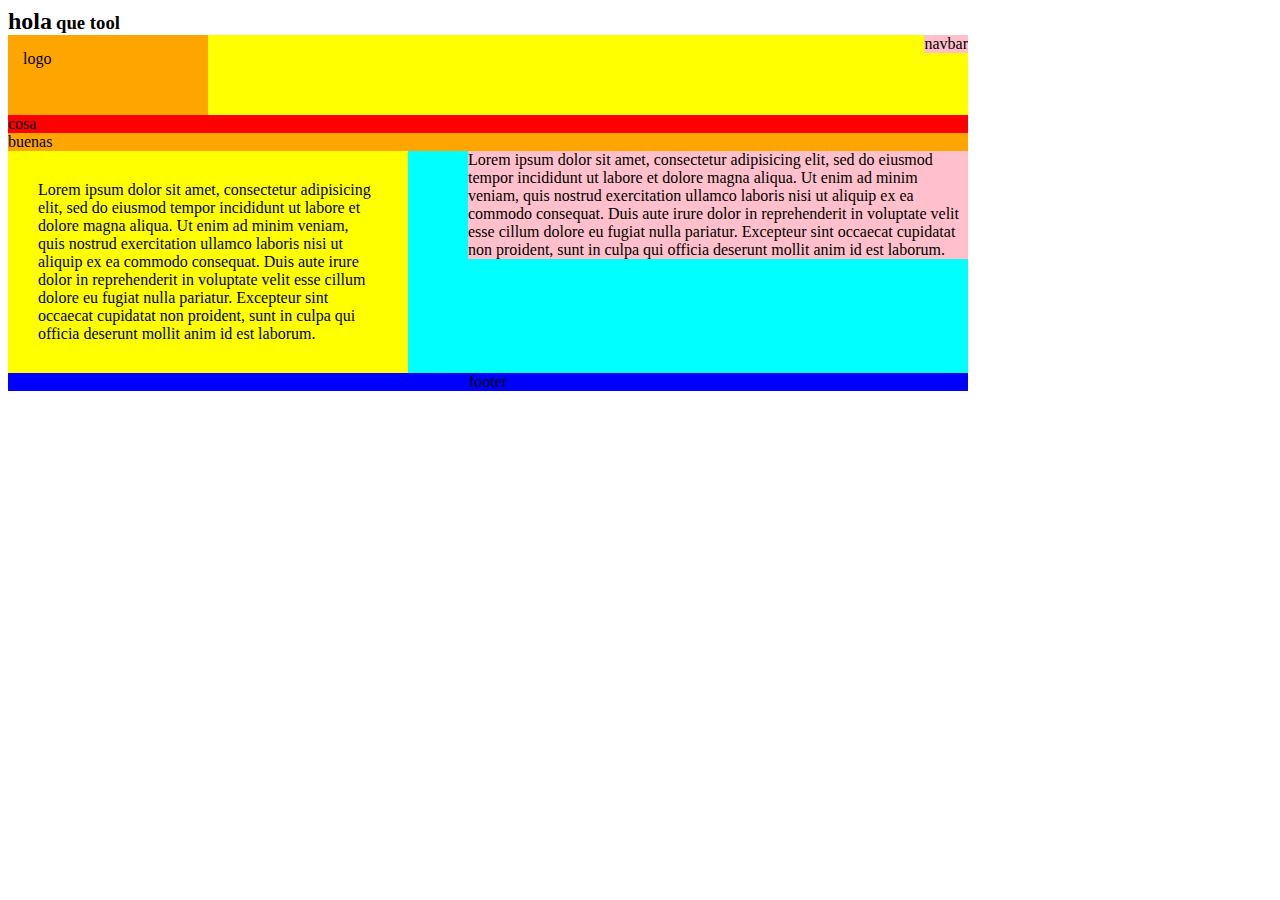
<file: 20.03.2019_bloques/index.html>
<!DOCTYPE html>
<html lang="en" dir="ltr">
  <head>
    <meta charset="utf-8">
    <link rel="stylesheet" href="style.css">
    <title></title>
  </head>
  <body>
    <h2>hola</h2>
    <h3>que tool</h3>

    <div class="container">
      <header class="menu">
        <section class="logo">logo </section>
        <nav class="navbar">navbar</nav>
        <article class="cosa">cosa</article>
      </header>

    </div>
    <div class="container2">
      <header class="barraarriba">buenas</header>
      <section class="contenedor-columnas">
        <article class="columnauna">Lorem ipsum dolor sit amet, consectetur adipisicing elit, sed do eiusmod tempor incididunt ut labore et dolore magna aliqua. Ut enim ad minim veniam, quis nostrud exercitation ullamco laboris nisi ut aliquip ex ea commodo consequat. Duis aute irure dolor in reprehenderit in voluptate velit esse cillum dolore eu fugiat nulla pariatur. Excepteur sint occaecat cupidatat non proident, sunt in culpa qui officia deserunt mollit anim id est laborum.  </article>
        <article class="columnados">Lorem ipsum dolor sit amet, consectetur adipisicing elit, sed do eiusmod tempor incididunt ut labore et dolore magna aliqua. Ut enim ad minim veniam, quis nostrud exercitation ullamco laboris nisi ut aliquip ex ea commodo consequat. Duis aute irure dolor in reprehenderit in voluptate velit esse cillum dolore eu fugiat nulla pariatur. Excepteur sint occaecat cupidatat non proident, sunt in culpa qui officia deserunt mollit anim id est laborum.  </article>
      </section>
      <footer class="pie">footer  </footer>
    </div>

  </body>
</html>
</file>
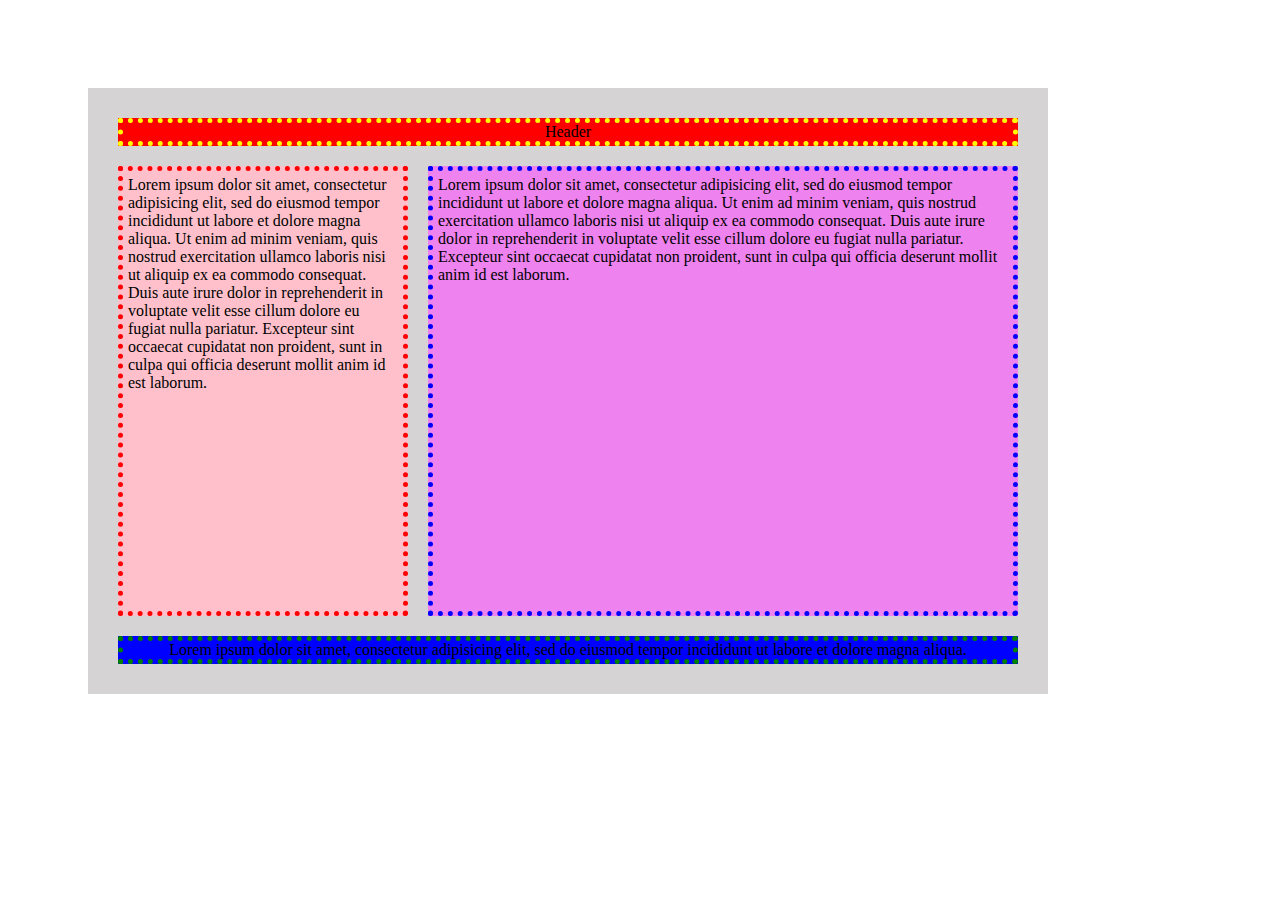
<file: 20.03.2019_bloques/practica/index.html>
<!DOCTYPE html>
<html lang="en" dir="ltr">
  <head>
    <meta charset="utf-8">
    <link rel="stylesheet" href="style.css">
    <title></title>
  </head>
  <body>
    <div class="container">
      <header class="menu">Header</header>
      <section class="seccion">
        <article class="columnauno">Lorem ipsum dolor sit amet, consectetur adipisicing elit, sed do eiusmod tempor incididunt ut labore et dolore magna aliqua. Ut enim ad minim veniam, quis nostrud exercitation ullamco laboris nisi ut aliquip ex ea commodo consequat. Duis aute irure dolor in reprehenderit in voluptate velit esse cillum dolore eu fugiat nulla pariatur. Excepteur sint occaecat cupidatat non proident, sunt in culpa qui officia deserunt mollit anim id est laborum.</article>
        <article class="columnados">Lorem ipsum dolor sit amet, consectetur adipisicing elit, sed do eiusmod tempor incididunt ut labore et dolore magna aliqua. Ut enim ad minim veniam, quis nostrud exercitation ullamco laboris nisi ut aliquip ex ea commodo consequat. Duis aute irure dolor in reprehenderit in voluptate velit esse cillum dolore eu fugiat nulla pariatur. Excepteur sint occaecat cupidatat non proident, sunt in culpa qui officia deserunt mollit anim id est laborum.</article>
      </section>
      <footer class="pie">Lorem ipsum dolor sit amet, consectetur adipisicing elit, sed do eiusmod tempor incididunt ut labore et dolore magna aliqua. </footer>
    </div>
  </body>
</html>
</file>
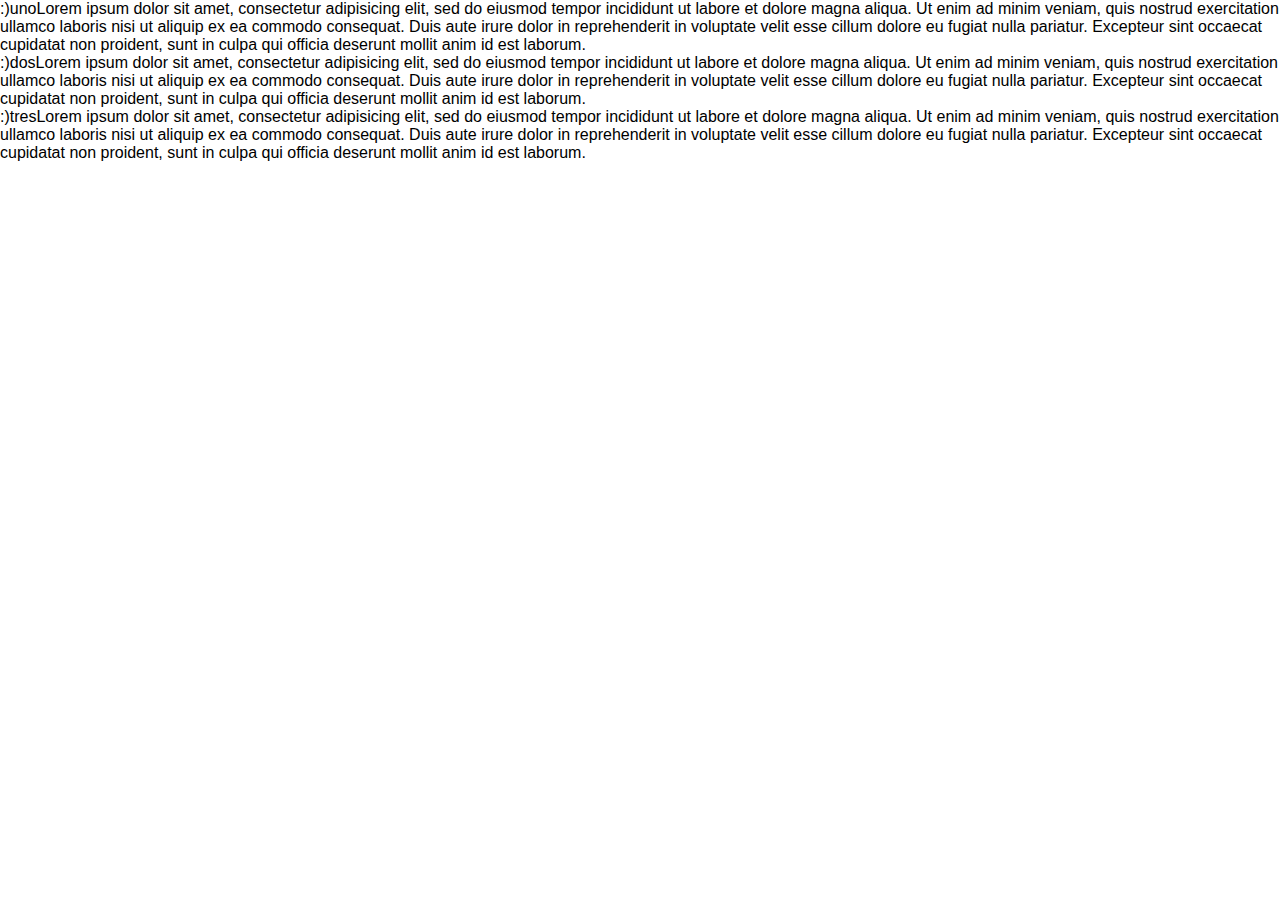
<file: 27.03.2019/navs/index.html>
<!DOCTYPE html>
<html lang="en" dir="ltr">
  <head>
    <meta charset="utf-8">
    <link rel="stylesheet" href="style/style.css">
    <title></title>
  </head>
  <body>
    <nav>
      <ul class="especial">
        <li>uno</li>
        <li>dos</li>
        <li>tres</li>
      </ul>
    </nav>

  </body>
</html>
</file>
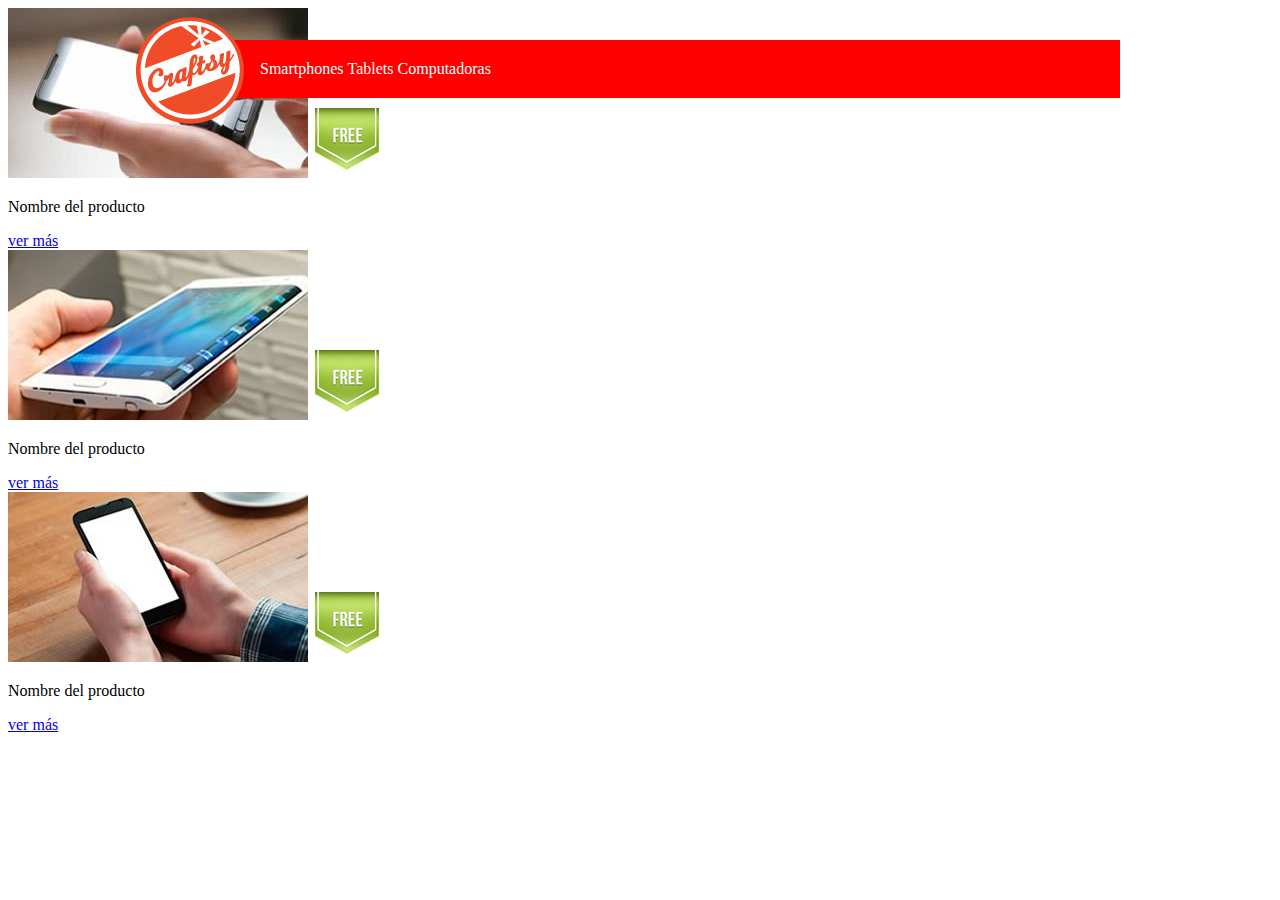
<file: 22.03.2019_posicionamiento/practica/material_craftsy/index.html>
<!DOCTYPE html>
<html>
<head>
	<meta charset="utf-8">
	<link rel="stylesheet" href="styles/styles.css">
	<title>Craftsy Website</title>
</head>

<body>
	<!-- Contenedor ppal -->
	<div class="container">
		<!-- Encabezado -->
		<header class="main-header">
			<img class="logo" src="images/logo.png" alt="logo craftsy" >
			<nav class="main-nav">
				<ul class="lista">
					<li class="lista-bloquear"><a href="#" class="lista-color">Smartphones</a></li>
					<li class="lista-bloquear"><a href="#" class="lista-color">Tablets</a></li>
					<li class="lista-bloquear"><a href="#" class="lista-color">Computadoras</a></li>
				</ul>
			</nav>
		</header>

		<!-- Contenedor de todos los  productos -->
		<section class="products-container">
			<!-- Detalle_producto -->
			<article class="product-detail">
				<img class="product-detail_image" src="images/img-phone-01.jpg" alt="imagen de producto">
				<img class="product-detail_flag" src="images/img-gratis.png" alt="">
				<p class="product-detail_name">Nombre del producto</p>
				<a class="product-detail_call-to-action" href="#">ver más</a>
			</article>
			<!-- / Detalle_producto -->

			<!-- Detalle_producto -->
			<article class="product-detail">
				<img class="product-detail_image" src="images/img-phone-02.jpg" alt="imagen de producto">
				<img class="product-detail_flag" src="images/img-gratis.png" alt="">
				<p class="product-detail_name">Nombre del producto</p>
				<a class="product-detail_call-to-action" href="#">ver más</a>
			</article>
			<!-- /Detalle_producto -->

			<!-- Detalle_producto -->
			<article class="product-detail">
				<img class="product-detail_image" src="images/img-phone-03.jpg" alt="imagen de producto">
				<img class="product-detail_flag" src="images/img-gratis.png" alt="">
				<p class="product-detail_name">Nombre del producto</p>
				<a class="product-detail_call-to-action" href="#">ver más</a>
			</article>
			<!-- /Detalle_producto -->

			<!-- Repetir más veces los 3 productos anteriores -->
		</section>
	</div>
</body>
</html>
</file>
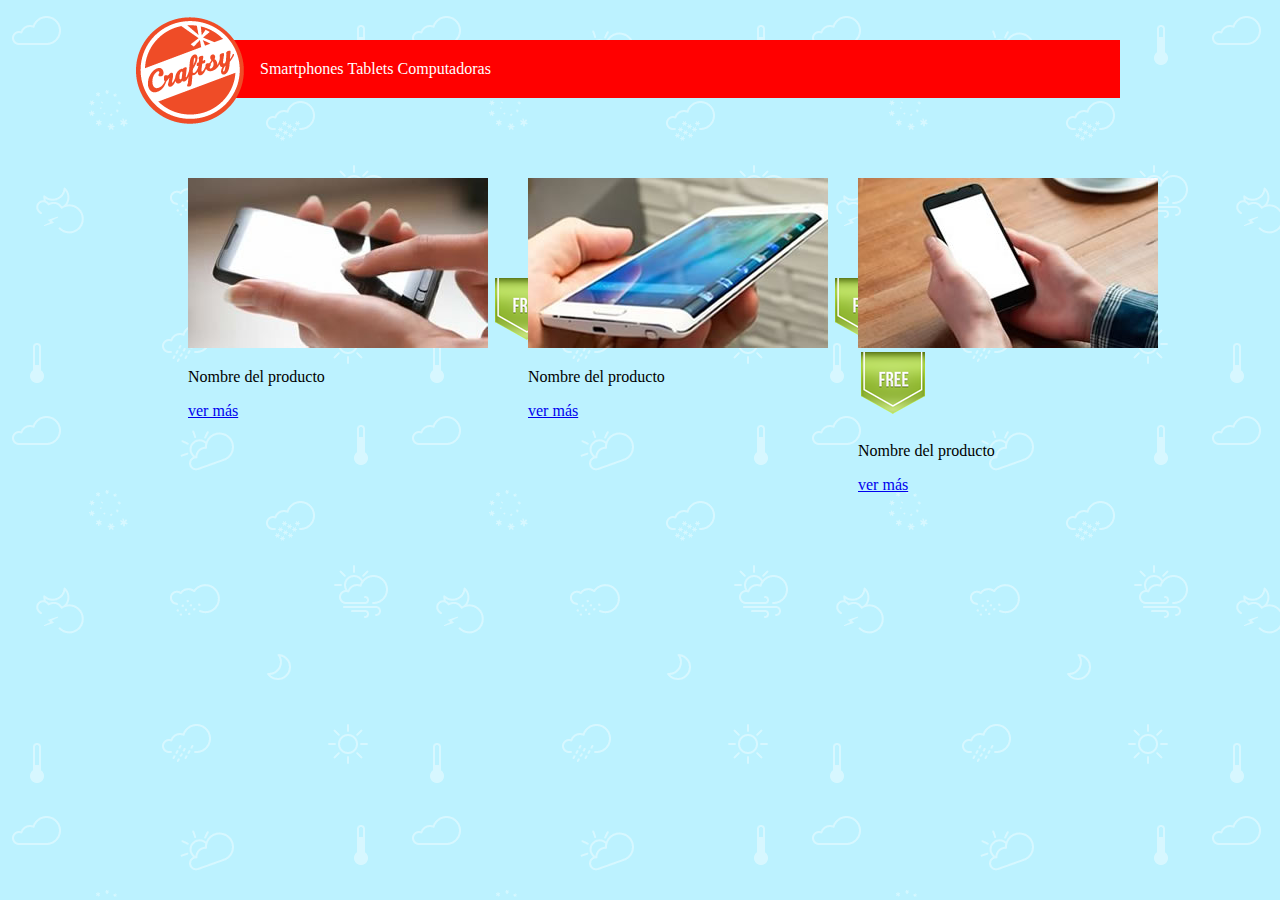
<file: 25.03.2019/revision/psocionamiento correcion/practica/material_craftsy/index.html>
<!DOCTYPE html>
<html>
<head>
	<meta charset="utf-8">
	<link rel="stylesheet" href="styles/styles.css">
	<title>Craftsy Website</title>
</head>

<body>
	<!-- Contenedor ppal -->
	<div class="container">
		<!-- Encabezado -->
		<header class="main-header">
			<img class="logo" src="images/logo.png" alt="logo craftsy" >
			<nav class="main-nav">
				<ul class="lista">
					<li><a href="#" class="lista-color">Smartphones</a></li>
					<li><a href="#" class="lista-color">Tablets</a></li>
					<li><a href="#" class="lista-color">Computadoras</a></li>
				</ul>
			</nav>
		</header>

		<!-- Contenedor de todos los  productos -->
		<section class="products-container">
			<!-- Detalle_producto -->
			<article class="product-detail">
				<img class="product-detail_image" src="images/img-phone-01.jpg" alt="imagen de producto">
				<img class="product-detail_flag" src="images/img-gratis.png" alt="">
				<p class="product-detail_name">Nombre del producto</p>
				<a class="product-detail_call-to-action" href="#">ver más</a>
			</article>
			<!-- / Detalle_producto -->

			<!-- Detalle_producto -->
			<article class="product-detail2">
				<img class="product-detail_image" src="images/img-phone-02.jpg" alt="imagen de producto">
				<img class="product-detail_flag" src="images/img-gratis.png" alt="">
				<p class="product-detail_name">Nombre del producto</p>
				<a class="product-detail_call-to-action" href="#">ver más</a>
			</article>
			<!-- /Detalle_producto -->

			<!-- Detalle_producto -->
			<article class="product-detail3">
				<img class="product-detail_image" src="images/img-phone-03.jpg" alt="imagen de producto">
				<img class="product-detail_flag" src="images/img-gratis.png" alt="">
				<p class="product-detail_name">Nombre del producto</p>
				<a class="product-detail_call-to-action" href="#">ver más</a>
			</article>
			<!-- /Detalle_producto -->

			<!-- Repetir más veces los 3 productos anteriores -->
		</section>
	</div>
</body>
</html>
</file>
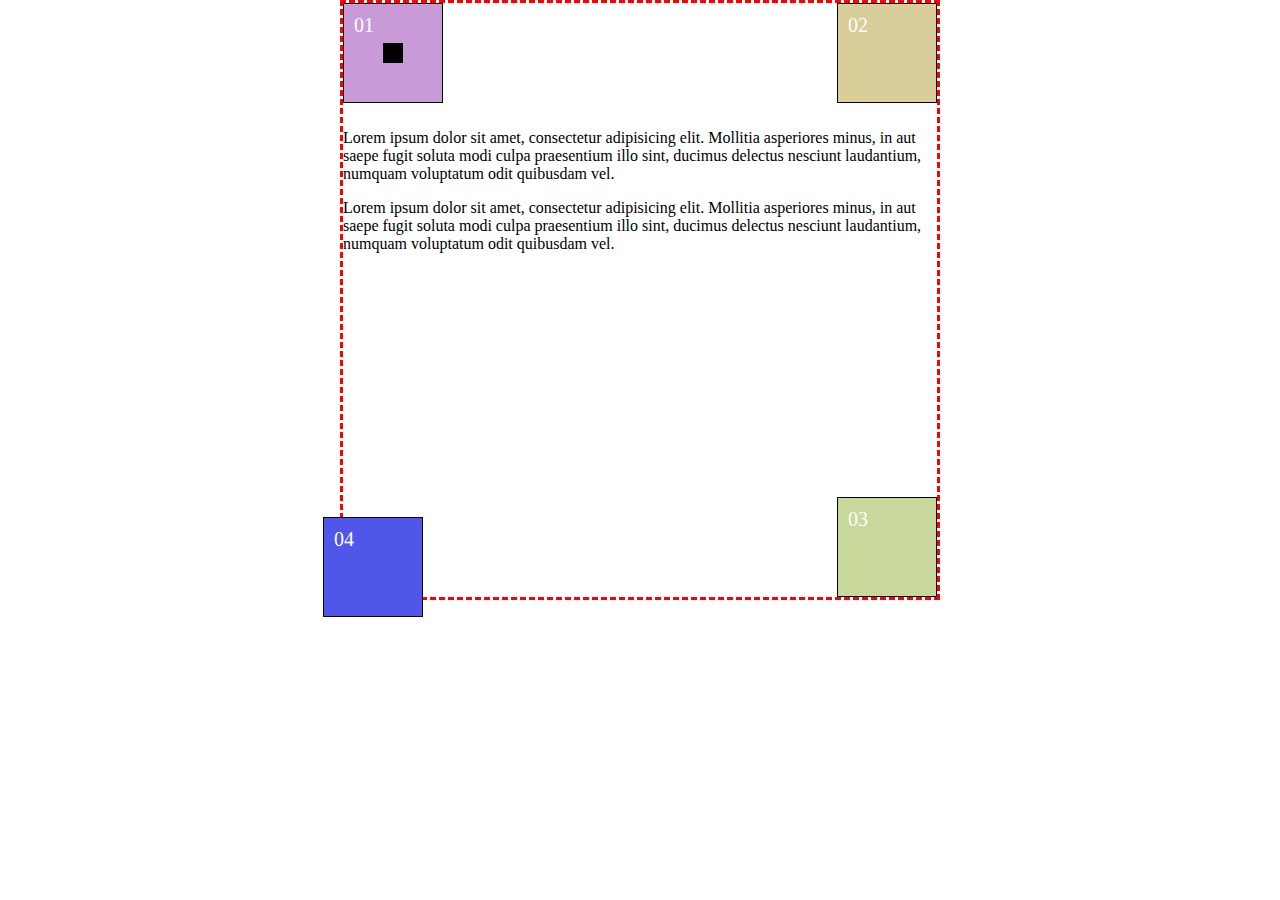
<file: 22.03.2019_posicionamiento/posicionamiento-css/absoluto.html>
<!DOCTYPE html>
<html lang="en" dir="ltr">
	<head>
		<meta charset="utf-8">
		<title>Posicionamiento Absoluto</title>
		<link rel="stylesheet" href="absoluto.css">
	</head>
	<body>
		<div class="container">
			<div class="box01">
				01
				<div class="black-box"></div>
			</div>
			<div class="box02">02</div>
			<div class="box03">03</div>
			<div class="box04">04</div>
			<p>Lorem ipsum dolor sit amet, consectetur adipisicing elit. Mollitia asperiores minus, in aut saepe fugit soluta modi culpa praesentium illo sint, ducimus delectus nesciunt laudantium, numquam voluptatum odit quibusdam vel.</p>
			<p>Lorem ipsum dolor sit amet, consectetur adipisicing elit. Mollitia asperiores minus, in aut saepe fugit soluta modi culpa praesentium illo sint, ducimus delectus nesciunt laudantium, numquam voluptatum odit quibusdam vel.</p>
		</div>
	</body>
</html>
</file>
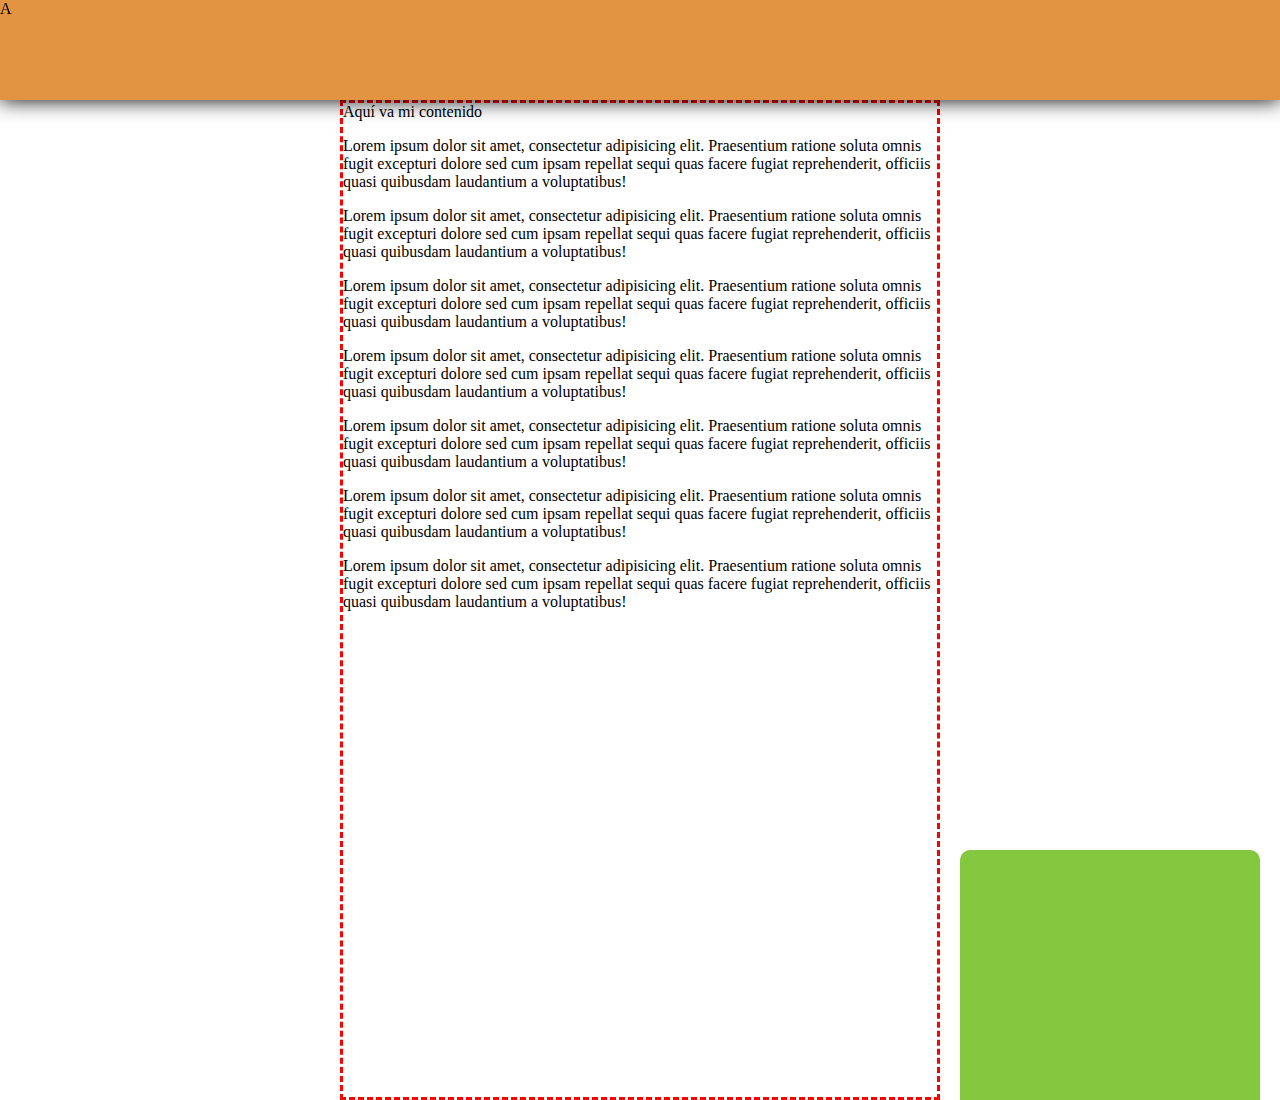
<file: 22.03.2019_posicionamiento/posicionamiento-css/fijo.html>
<!DOCTYPE html>
<html lang="en" dir="ltr">
	<head>
		<meta charset="utf-8">
		<title>Posicionamiento Fijo</title>
		<link rel="stylesheet" href="fijo.css">
	</head>
	<body>
		<header class="main-header">
			A
		</header>

		<div class="container">
			Aquí va mi contenido
			<p>Lorem ipsum dolor sit amet, consectetur adipisicing elit. Praesentium ratione soluta omnis fugit excepturi dolore sed cum ipsam repellat sequi quas facere fugiat reprehenderit, officiis quasi quibusdam laudantium a voluptatibus!</p>
			<p>Lorem ipsum dolor sit amet, consectetur adipisicing elit. Praesentium ratione soluta omnis fugit excepturi dolore sed cum ipsam repellat sequi quas facere fugiat reprehenderit, officiis quasi quibusdam laudantium a voluptatibus!</p>
			<p>Lorem ipsum dolor sit amet, consectetur adipisicing elit. Praesentium ratione soluta omnis fugit excepturi dolore sed cum ipsam repellat sequi quas facere fugiat reprehenderit, officiis quasi quibusdam laudantium a voluptatibus!</p>
			<p>Lorem ipsum dolor sit amet, consectetur adipisicing elit. Praesentium ratione soluta omnis fugit excepturi dolore sed cum ipsam repellat sequi quas facere fugiat reprehenderit, officiis quasi quibusdam laudantium a voluptatibus!</p>
			<p>Lorem ipsum dolor sit amet, consectetur adipisicing elit. Praesentium ratione soluta omnis fugit excepturi dolore sed cum ipsam repellat sequi quas facere fugiat reprehenderit, officiis quasi quibusdam laudantium a voluptatibus!</p>
			<p>Lorem ipsum dolor sit amet, consectetur adipisicing elit. Praesentium ratione soluta omnis fugit excepturi dolore sed cum ipsam repellat sequi quas facere fugiat reprehenderit, officiis quasi quibusdam laudantium a voluptatibus!</p>
			<p>Lorem ipsum dolor sit amet, consectetur adipisicing elit. Praesentium ratione soluta omnis fugit excepturi dolore sed cum ipsam repellat sequi quas facere fugiat reprehenderit, officiis quasi quibusdam laudantium a voluptatibus!</p>
		</div>

		<div class="chat-box"></div>
	</body>
</html>
</file>
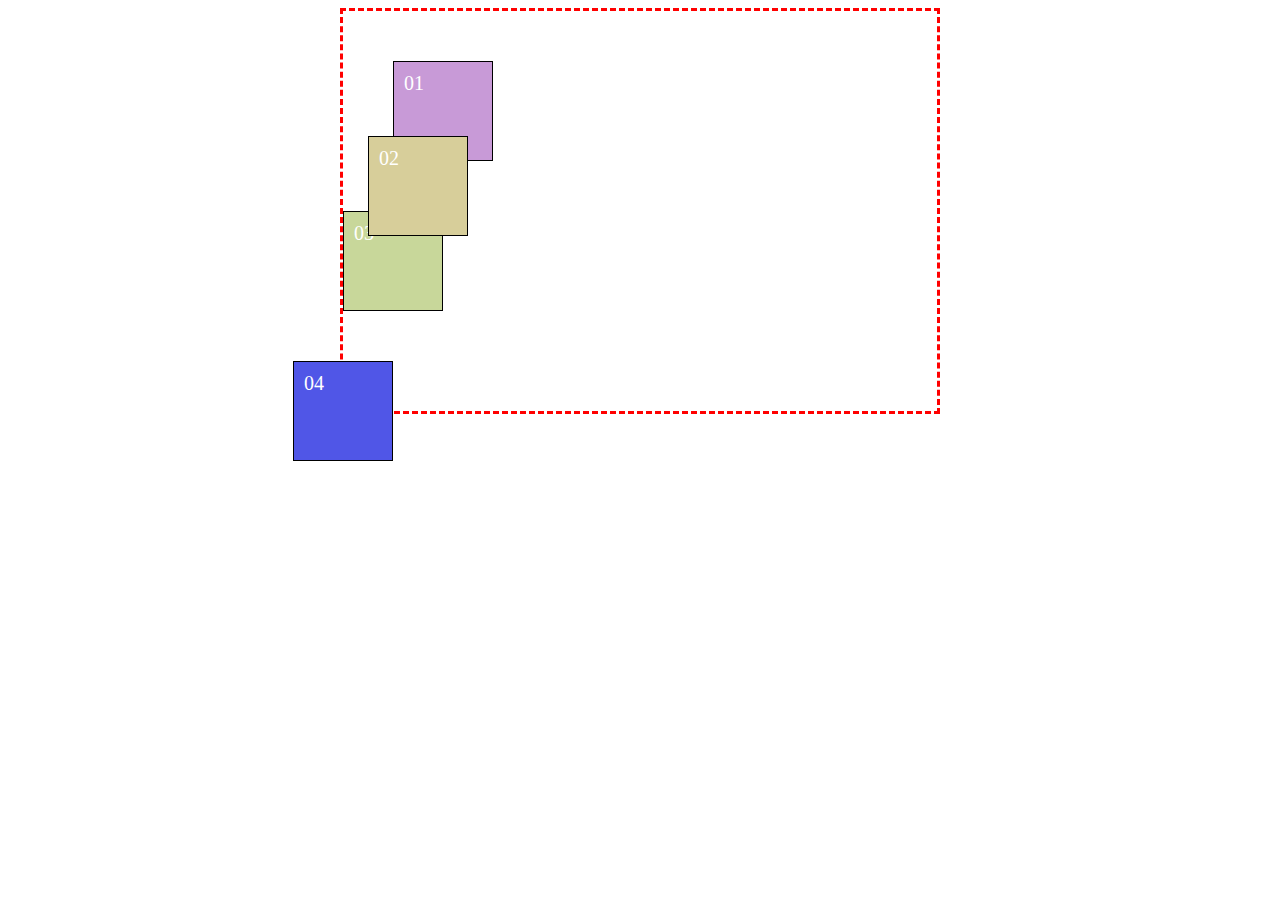
<file: 22.03.2019_posicionamiento/posicionamiento-css/relativo.html>
<!DOCTYPE html>
<html lang="en" dir="ltr">
	<head>
		<meta charset="utf-8">
		<title>Posicionamiento Relativo</title>
		<link rel="stylesheet" href="relativo.css">
	</head>
	<body>
		<div class="container">
			<div class="box01">01</div>
			<div class="box02">02</div>
			<div class="box03">03</div>
			<div class="box04">04</div>
		</div>
	</body>
</html>
</file>
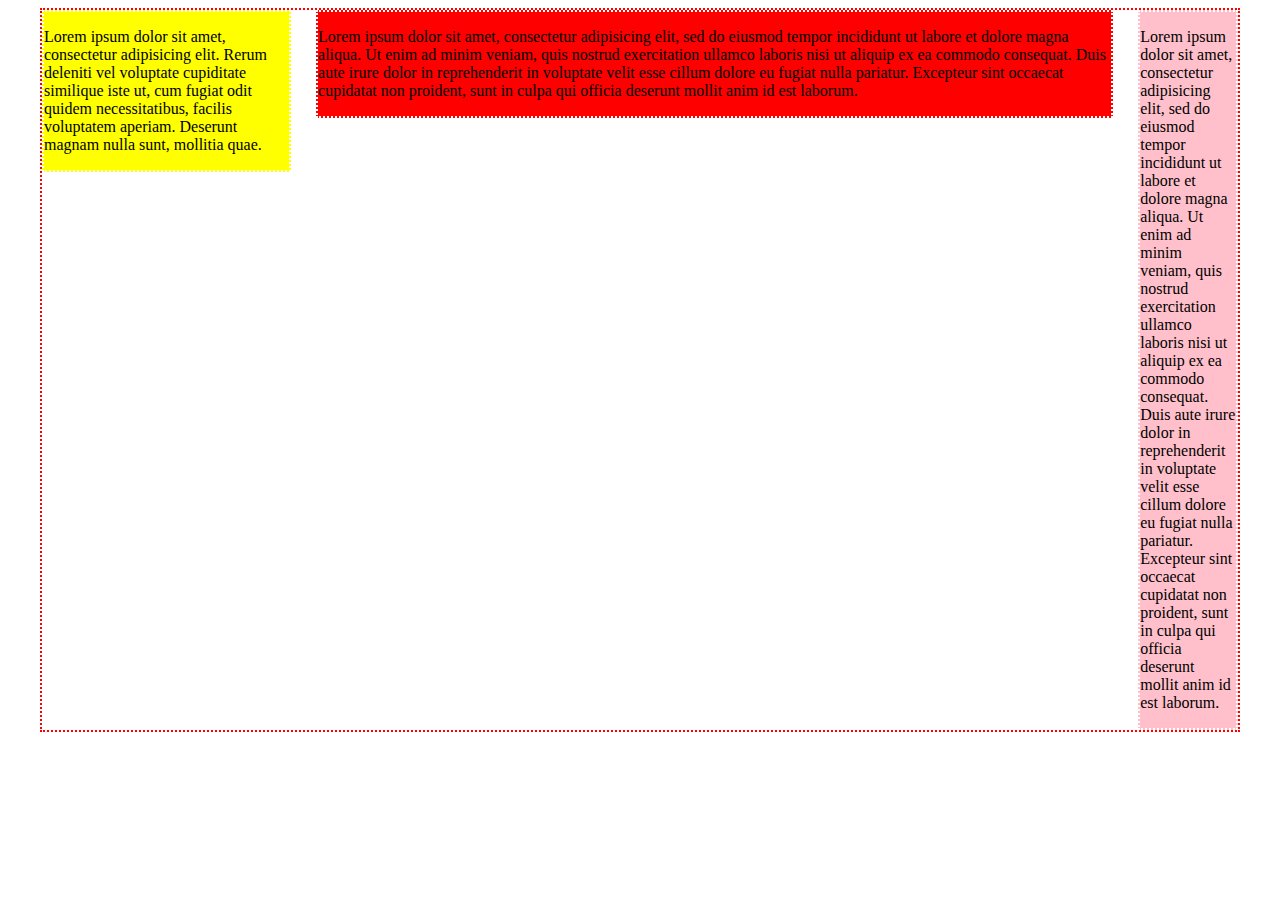
<file: 25.03.2019/responsive/responsive.html>
<!DOCTYPE html>
<html lang="en" dir="ltr">
  <head>
    <meta charset="utf-8">
    <link rel="stylesheet" href="style/style.css">
    <title>responsive</title>
  </head>
  <body>
    <div class="contenedor">
      <div class="box1">
        <p>Lorem ipsum dolor sit amet, consectetur adipisicing elit. Rerum deleniti vel voluptate cupiditate similique iste ut, cum fugiat odit quidem necessitatibus, facilis voluptatem aperiam. Deserunt magnam nulla sunt, mollitia quae.</p>
      </div>
      <div class="box2">
        <p>Lorem ipsum dolor sit amet, consectetur adipisicing elit, sed do eiusmod tempor incididunt ut labore et dolore magna aliqua. Ut enim ad minim veniam, quis nostrud exercitation ullamco laboris nisi ut aliquip ex ea commodo consequat. Duis aute irure dolor in reprehenderit in voluptate velit esse cillum dolore eu fugiat nulla pariatur. Excepteur sint occaecat cupidatat non proident, sunt in culpa qui officia deserunt mollit anim id est laborum.</p>
      </div>
      <div class="box3">
        <p>Lorem ipsum dolor sit amet, consectetur adipisicing elit, sed do eiusmod tempor incididunt ut labore et dolore magna aliqua. Ut enim ad minim veniam, quis nostrud exercitation ullamco laboris nisi ut aliquip ex ea commodo consequat. Duis aute irure dolor in reprehenderit in voluptate velit esse cillum dolore eu fugiat nulla pariatur. Excepteur sint occaecat cupidatat non proident, sunt in culpa qui officia deserunt mollit anim id est laborum.</p>
      </div>
    </div>
  </body>
</html>
</file>
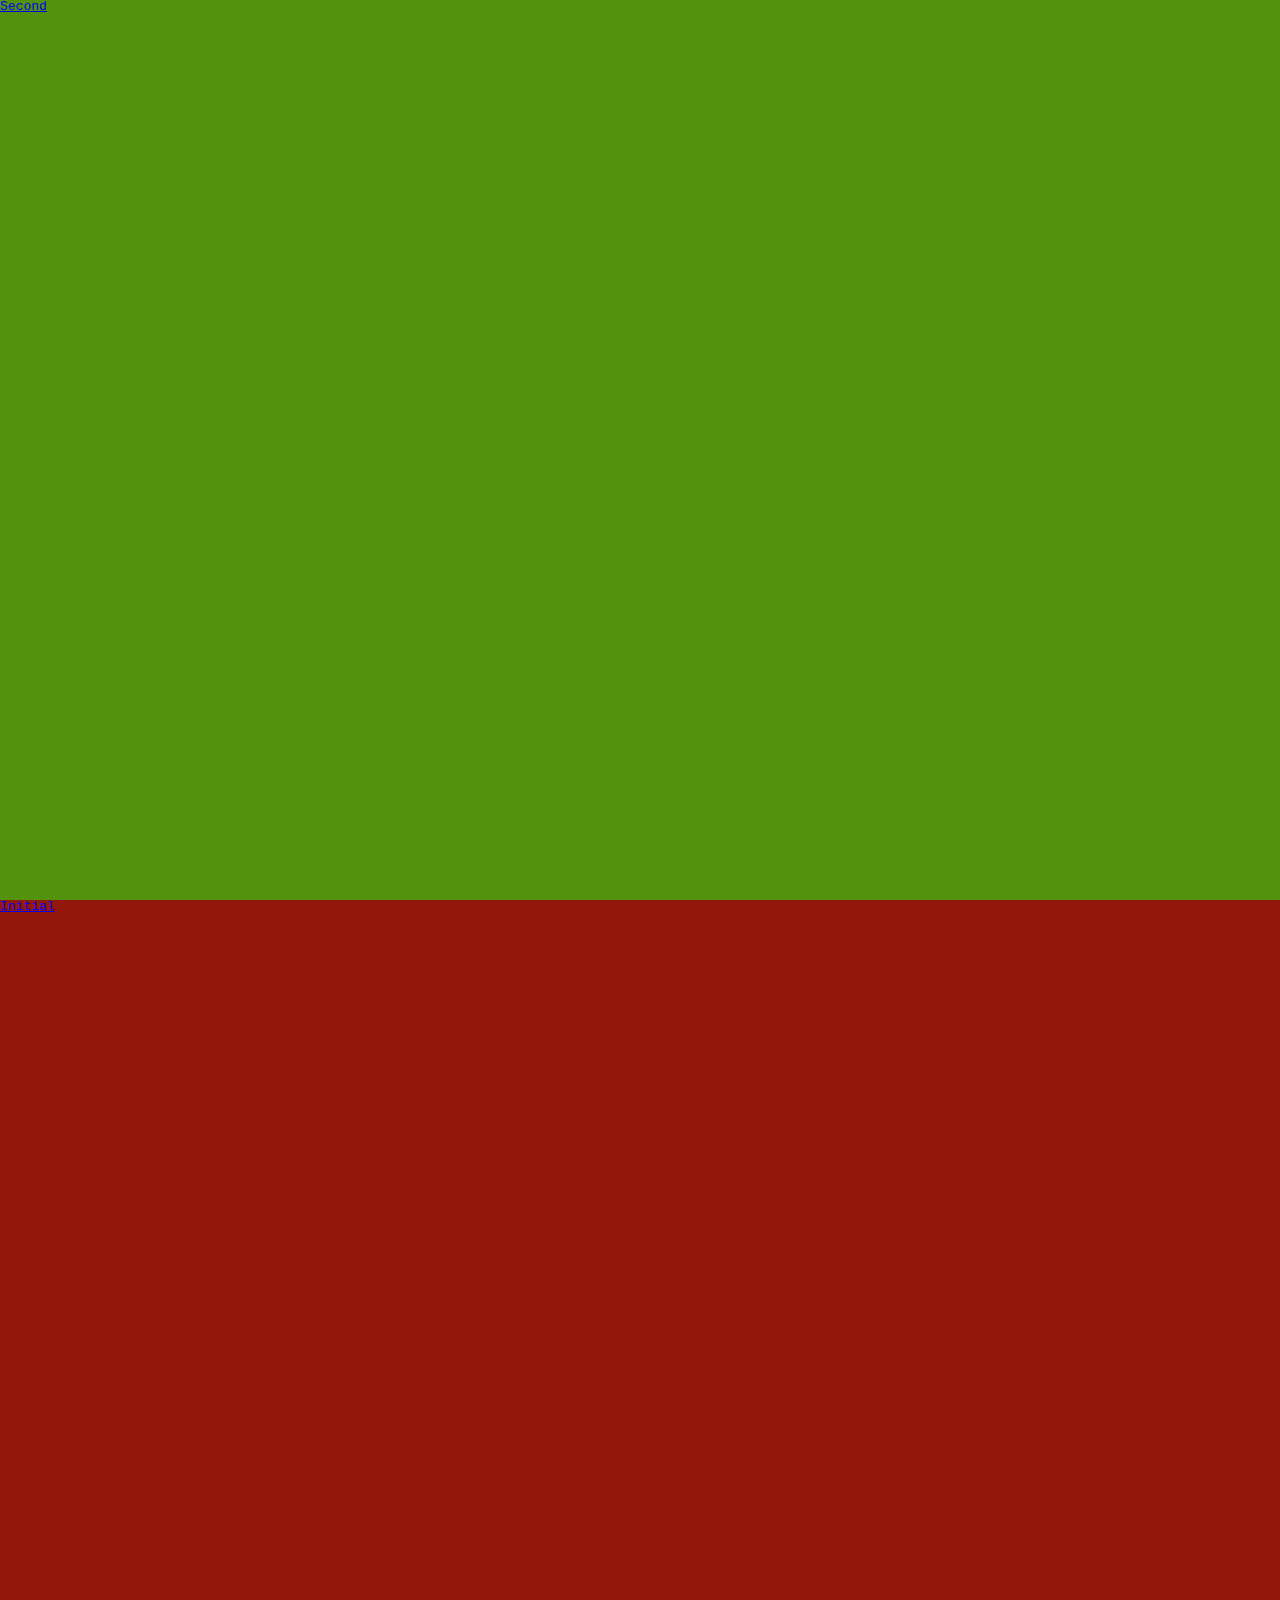
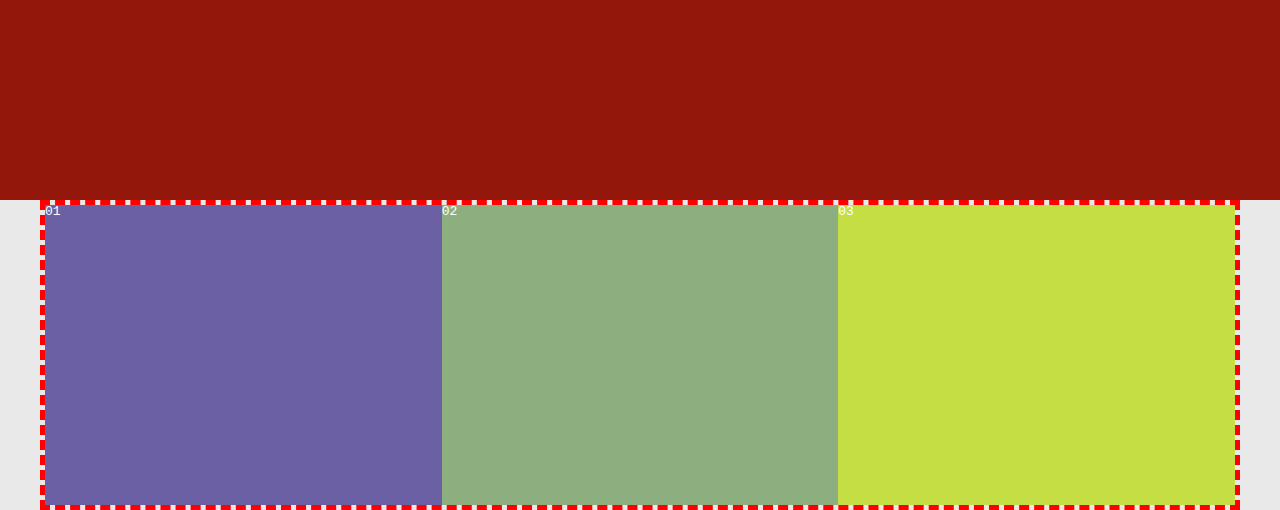
<file: 25.03.2019/medidas-relativas/medidas-relativas/relativas.html>
<!DOCTYPE html>
<html lang="en" dir="ltr">
	<head>
		<meta charset="utf-8">
		<meta name="viewport" content="width=device-width, initial-scale=1">
		<title>Medidas Relativas</title>
		<link rel="stylesheet" href="css/styles.css">
	</head>
	<body>
		<div class="initial" id="initial">
			<a href="#second">Second</a>
		</div>
		<div class="second" id="second">
			<a href="#initial">Initial</a>
		</div>
		<div class="container">
			<div class="box01">01</div>
			<div class="box02">02</div>
			<div class="box03">03</div>
		</div>
	</body>
</html>
</file>
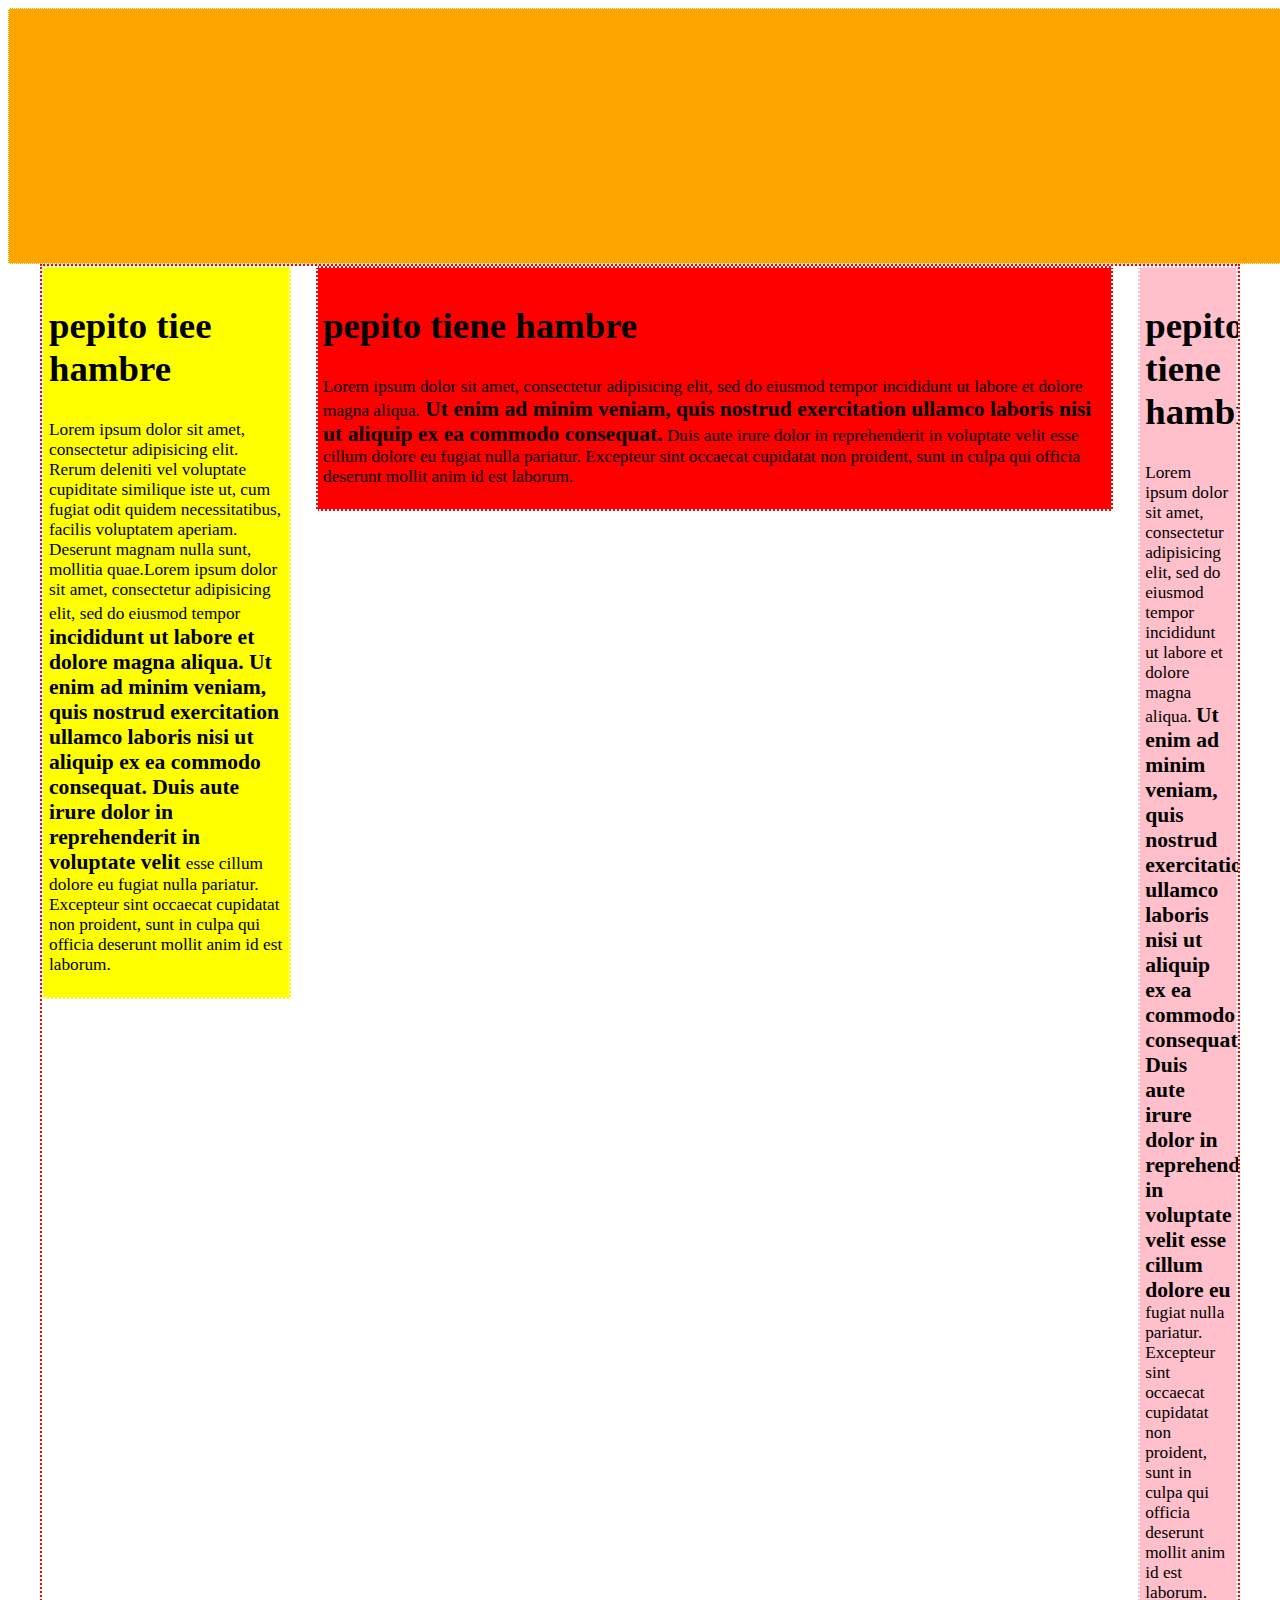
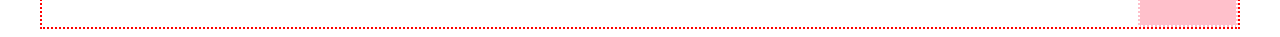
<file: 27.03.2019/responsive_ejercicio /responsive/responsive.html>
<!DOCTYPE html>
<html lang="en" dir="ltr">
  <head>
    <meta charset="utf-8">
    <meta name="viewport" content="width=device-width, initial-scale=1">
    <link rel="stylesheet" href="style/style.css">
    <title>responsive</title>
  </head>
  <body>
    <header class="cabecera"></header>

    <div class="contenedor">
      <div class="box1">
        <h2>pepito tiee hambre</h2>
        <p>Lorem ipsum dolor sit amet, consectetur adipisicing elit. Rerum deleniti vel voluptate cupiditate similique iste ut, cum fugiat odit quidem necessitatibus, facilis voluptatem aperiam. Deserunt magnam nulla sunt, mollitia quae.Lorem ipsum dolor sit amet, consectetur adipisicing elit, sed do eiusmod tempor<strong> incididunt ut labore et dolore magna aliqua. Ut enim ad minim veniam, quis nostrud exercitation ullamco laboris nisi ut aliquip ex ea commodo consequat. Duis aute irure dolor in reprehenderit in voluptate velit </strong>esse cillum dolore eu fugiat nulla pariatur. Excepteur sint occaecat cupidatat non proident, sunt in culpa qui officia deserunt mollit anim id est laborum.</p>
      </div>
      <div class="box2">
        <h2>pepito tiene hambre</h2>
        <p>Lorem ipsum dolor sit amet, consectetur adipisicing elit, sed do eiusmod tempor incididunt ut labore et dolore magna aliqua.<strong> Ut enim ad minim veniam, quis nostrud exercitation ullamco laboris nisi ut aliquip ex ea commodo consequat.</strong> Duis aute irure dolor in reprehenderit in voluptate velit esse cillum dolore eu fugiat nulla pariatur. Excepteur sint occaecat cupidatat non proident, sunt in culpa qui officia deserunt mollit anim id est laborum.</p>
      </div>
      <div class="box3">
        <h2>pepito tiene hambre</h2>
        <p>Lorem ipsum dolor sit amet, consectetur adipisicing elit, sed do eiusmod tempor incididunt ut labore et dolore magna aliqua. <strong>Ut enim ad minim veniam, quis nostrud exercitation ullamco laboris nisi ut aliquip ex ea commodo consequat. Duis aute irure dolor in reprehenderit in voluptate velit esse cillum dolore eu</strong> fugiat nulla pariatur. Excepteur sint occaecat cupidatat non proident, sunt in culpa qui officia deserunt mollit anim id est laborum.</p>
      </div>
    </div>
  </body>
</html>
</file>
<file: 20.03.2019_bloques/style.css>
*{
  box-sizing: border-box;
}

h2,
h3{
  display:inline;
}

.container{
  width: 960px;
  background-color: yellow;
}

.logo{
  background-color: orange;
  float:left;
  width: 200px;
  padding: 15px;
  height: 80px;
  boder: 5px solid red;
  box-sizing: border-box;
}

.navbar{
  background-color: pink;
  float: right;
}


.cosa{
  background-color: red;
  clear: both;
}

.menu{
  overflow: hidden;
}


.container2{
  width: 960px;
}
.barraarriba{
  background-color: orange;
}
.contenedor-columnas{
  overflow: hidden;
  background-color: #0ff ;
}
.columnauna{
  width: 400px;
  background-color: yellow;
  float:left;
  padding: 30px;

}

.columnados{
  width: 500px;
  background-color: pink;
  float: right;
}

.pie{
  background-color:blue;
  clear:both;
  text-align: center;
}
</file>
<file: 20.03.2019_bloques/practica/style.css>
* {
  box-sizing: border-box;
}

.container{
  width: 960px;
  padding: 30px;
  background-color: #D5D3D3;
  position: relative;
  left:80px;
  top:80px;
}

.menu{
  border: dotted 5px yellow;
  background-color: red;
  margin-bottom: 20px;
  text-align: center;
}

.columnauno{
  border: dotted 5px red;
  float: left;
  width: 290px;
  background-color: pink;
  margin-right: 10px;
  margin-bottom: 20px;
  text-align: left;
  height: 450px;
  overflow: hidden;
  padding: 5px;

}

.columnados{
  border: dotted 5px blue;
  float: right;
  width: 590px;
  background-color: violet;
  margin-left: 10px;
  text-align: left;
  height: 450px;
  overflow: hidden;
  padding: 5px;


}


.pie{
  border: dotted 5px green;
  clear: both;
  background-color: blue;
  text-align: center;

}
</file>
<file: 27.03.2019/navs/style/style.css>
*{
  box-sizing: border-box;
}

body{
  margin:0px;
  font-family: sans-serif;
}

ul{
  list-style: none;
  margin: 0px;
  padding: 0px;
}

.especial li::before{
  content: ":)";
}

.especial li::after{
  content:"Lorem ipsum dolor sit amet, consectetur adipisicing elit, sed do eiusmod tempor incididunt ut labore et dolore magna aliqua. Ut enim ad minim veniam, quis nostrud exercitation ullamco laboris nisi ut aliquip ex ea commodo consequat. Duis aute irure dolor in reprehenderit in voluptate velit esse cillum dolore eu fugiat nulla pariatur. Excepteur sint occaecat cupidatat non proident, sunt in culpa qui officia deserunt mollit anim id est laborum.";
}
</file>
<file: 22.03.2019_posicionamiento/practica/material_craftsy/styles/styles.css>
* {
	box-sizing: border-box;
}

.container{
  width: 960px;
  position: relative;
}

/*le doy fixed al header para que todo el header quede fijo*/
.main-header {
  width: 960px;
  border:1px red;
  background-color: red;
  position: fixed;
  top: 40px;
  left: 50%;
  margin-left: -480px;
}

.logo{
  position: absolute;
  left: -25px;
  top: -25px;
}

.main-nav {
  padding-left: 100px;
}

.main-nav li {
  display: inline-block;
}


.lista {
  list-style: none;
  margin: 0;
  padding: 0;
}

.lista-color {
  color:white;
  text-decoration: none;
  display: inline-block;
  padding: 20px 0;
}
</file>
<file: 25.03.2019/revision/psocionamiento correcion/practica/material_craftsy/styles/styles.css>
* {
	box-sizing: border-box;
}

body{
	background-image: url(../images/bg-2.png);
}
.container{
  width: 960px;
  position: relative;
}

/*le doy fixed al header para que todo el header quede fijo*/
.main-header {
  width: 960px;
  border:1px red;
  background-color: red;
  position: fixed;
  top: 40px;
  left: 50%;
  margin-left: -480px;
	z-index: 10;
	/*transform:traslate(-50%);*/
}

.logo{
  position: absolute;
  left: -25px;
  top: -25px;
}

.main-nav {
  padding-left: 100px;
}

.main-nav li {
  display: inline-block;
}


.lista {
  list-style: none;
  margin: 0;
  padding: 0;
}

.lista-color {
  color:white;
  text-decoration: none;
  display: inline-block;
  padding: 20px 0;
}

/*todos los productos*/

.products-container{
	width: 960px;
	position:relative;
	top:120px;
	background-color: rgb(46, 49, 73);

}

.product-detail{
	position: absolute;
	top:50px;
	left: 180px;
}

.product-detail2{
	position: absolute;
	top:50px;
	left:520px;
}

.product-detail3{
	position: absolute;
	top:50px;
	left:850px;
}
</file>
<file: 22.03.2019_posicionamiento/posicionamiento-css/absoluto.css>
* {
	box-sizing: border-box;
}

body {
	margin: 0;
}

.container {
	margin: auto;
	width: 600px;
	height: 600px;
	border: dashed 3px red;
	padding-top: 110px;
	position: relative; /* para que contenga las cajas con P.A. */
}

.box01,
.box02,
.box03,
.box04 {
	width: 100px;
	height: 100px;
	padding: 10px;
	color: #ffffff;
	font-size: 20px;
	border: solid 1px black;
	position: absolute;
}

.box01 {
	background-color: rgb(200, 154, 215);
	left: 0;
	top: 0;
}
.box02 {
	background-color: rgb(215, 206, 154);
	right: 0;
	top: 0;
}

.box03 {
	background-color: rgb(200, 215, 154);
	right: 0;
	bottom: 0;
}

.box04 {
	background-color: rgb(80, 86, 231);
	left: -20px;
	bottom: -20px;
}

.black-box {
	width: 20px;
	height: 20px;
	background-color: #000;
	position: absolute;
	left: 50%;
	top: 50%;
	margin-top: -10px;
	margin-left: -10px;

	/* los márgenes son para corregir la posición de la caja y que así quede completamente en la mitad */
}
</file>
<file: 22.03.2019_posicionamiento/posicionamiento-css/fijo.css>
* {
	box-sizing: border-box;
}

body {
	margin: 0;
}

.container {
	margin: auto;
	width: 600px;
	height: 1000px;
	border: dashed 3px red;
	margin-top: 100px;
	position: relative;
}

.main-header {
	width: 100%;
	height: 100px;
	background-color: rgb(227, 148, 66);
	position: fixed;
	top: 0;
	z-index: 10;
	box-shadow: 0 0 20px #000;
}

/* Al aplicar P.A. y P.F. el elemento, asúme que no hay un width especificado, por lo tanto, si el contenedor no tiene contenido su ancho será igual a cero. */

.chat-box {
	width: 300px;
	height: 350px;
	background-color: rgb(132, 200, 64);
	position: fixed;
	right: 20px;
	bottom: -300px;
	border-radius: 10px 10px 0 0;
	transition: 2000ms;
}

.chat-box:hover {
	bottom: 0;
	background-color: red;
}
</file>
<file: 22.03.2019_posicionamiento/posicionamiento-css/relativo.css>
* {
	box-sizing: border-box;
}

.container {
	margin: auto;
	width: 600px;
	border: dashed 3px red;
}

.box01,
.box02,
.box03,
.box04 {
	width: 100px;
	height: 100px;
	padding: 10px;
	color: #ffffff;
	font-size: 20px;
	border: solid 1px black;
}

.box01 {
	background-color: rgb(200, 154, 215);
	position: relative;
	left: 50px;
	top: 50px;
}
.box02 {
	background-color: rgb(215, 206, 154);
	position: relative;
	left: 25px;
	top: 25px;
}

.box03 {
	background-color: rgb(200, 215, 154);
}

.box04 {
	background-color: rgb(80, 86, 231);
	position: relative;
	right: 50px;
	top: 50px;
}
</file>
<file: 25.03.2019/responsive/style/style.css>
* {
	box-sizing: border-box;
}

body{
  font-size: 16px;
}

.contenedor{
  max-width: 1200px;
  border: dotted 2px red;
  margin: auto;
  overflow: hidden;
  /*el margin auto me permite centrarlo automaticamente en la pantalla*/
}

.box1,
.box2,
.box3{
  float: left;
}

.box1{
  width: 20.83%;
  background-color: yellow;
  border: dotted 2px white;
}

.box2{
  width: 66.66%;
  background-color: red;
  border: dotted 2px white;
  margin-left:2.083%;
  margin-right:2.083%;

}

.box3{
  width:8.33%;
  background-color: pink;
  border: dotted 2px white;
}
</file>
<file: 27.03.2019/responsive_ejercicio /responsive/style/style.css>
* {
	box-sizing: border-box;
}


/*en el width esta a un 100% para que ocupe toda la caja y se va adapatando: lo del 20% : seria poner 20vw indicando el 20% de 100 */

.cabecera{
	width: 100vw;
	height: 20vw;
	background-color: orange;
	border: dotted 1px white;
	margin: auto;
}

/*3 boxes*/

.contenedor{
  max-width: 1200px;
  border: dotted 2px red;
  margin: auto;
  overflow: hidden;
  /*el margin auto me permite centrarlo automaticamente en la pantalla*/
}

.box1,
.box2,
.box3{
  float: left;
}

.box1{
  width: 20.83%;
  background-color: yellow;
  border: dotted 2px white;
	padding: 5px;
}

.box2{
  width: 66.66%;
  background-color: red;
  border: dotted 2px white;
  margin-left:2.083%;
  margin-right:2.083%;
	padding: 5px;

}

.box3{
  width:8.33%;
  background-color: pink;
  border: dotted 2px white;
	padding: 5px;
}

h2{
	font-size: 2.3em;
}

p{
	font-size: 1.08em;
}

strong{
	font-size: 1.25em;
}

/*esto esta puesto para que cuando llege a 575 se acomode
*/
@media (max-width: 575px) {
	.box1, .box2 {
		float: left;
		width: 50%;
	}

	.box3 {
		clear: both;
	}
}
</file>
<file: 25.03.2019/medidas-relativas/medidas-relativas/css/styles.css>
@import url('normalize.css');

* {
	box-sizing: border-box;
}

body {
	background-color: rgb(233, 233, 233);
	font-family: monospace;
}

.container {
	max-width: 1200px;
	margin: auto;
	border: dashed 5px red;
	overflow: hidden;
}

.box01 {
	height: 300px;
	background-color: rgb(107, 96, 164);
	color: #FFF;
}

.box02 {
	height: 300px;
	background-color: rgb(141, 175, 127);
	color: #FFF;
}

.box03 {
	height: 300px;
	background-color: rgb(196, 222, 68);
	color: #FFF;
}

.initial {
	width: 100vw;
	height: 100vh;
	background-color: rgb(82, 147, 11);
}

.second {
	width: 100vw;
	height: 100vh;
	background-color: rgb(147, 23, 11);
}


@media (min-width: 575px) {
	.box01, .box02 {
		float: left;
		width: 50%;
	}

	.box03 {
		clear: both;
	}
}

@media (min-width: 900px) {
	.box01, .box02, .box03 {
		width: 33.33%;
	}

	.box03 {
		clear: none;
		float: left;
	}
}
</file>
